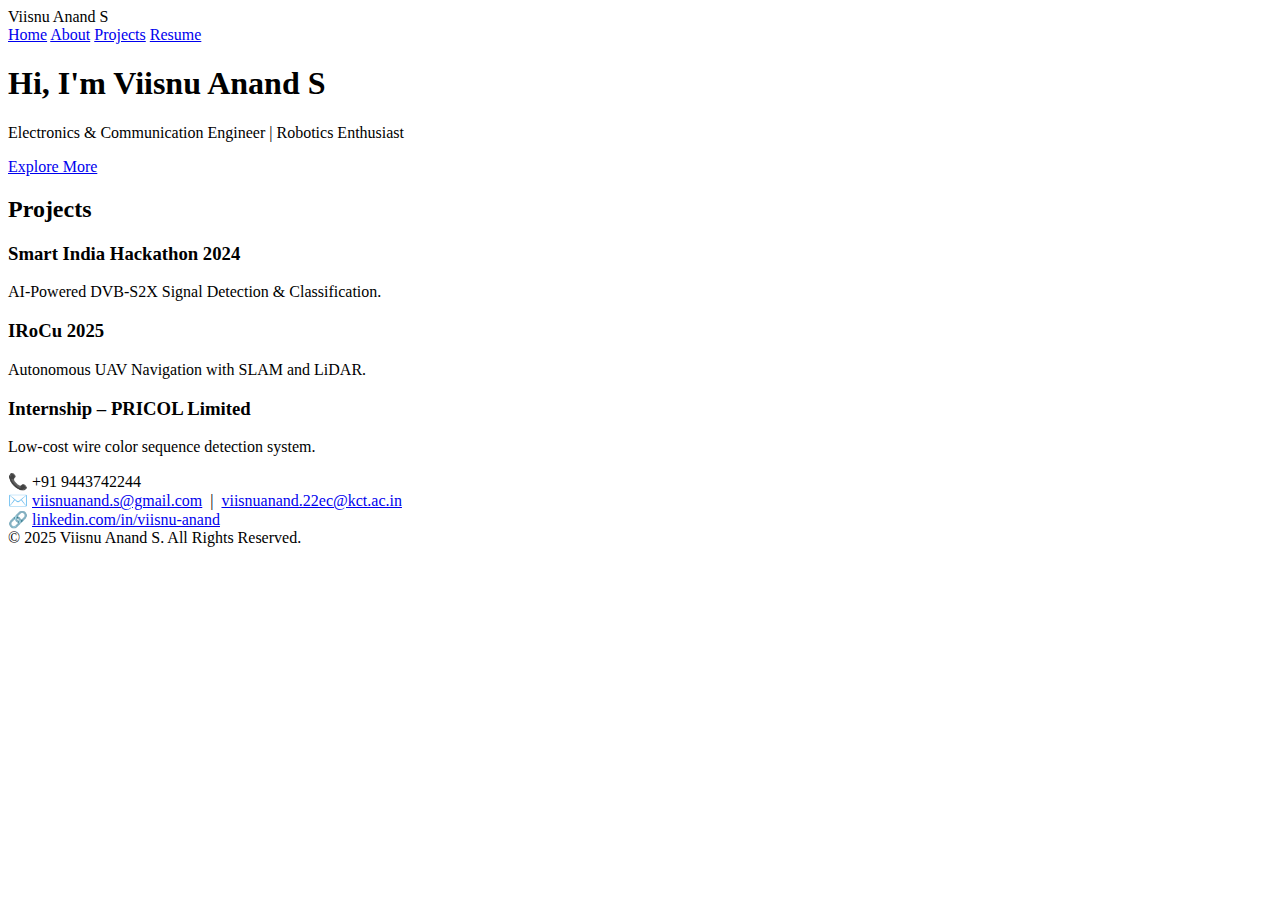
<file: index.html>
<!doctype html>
<html lang="en">
<head>
  <meta charset="utf-8" />
  <meta name="viewport" content="width=device-width,initial-scale=1" />
  <title>Viisnu Anand S — Portfolio</title>
  <link rel="stylesheet" href="style.css" />
</head>
<body>
  <header class="site-header">
    <div class="wrap">
      <div class="brand">Viisnu Anand S</div>
      <nav class="nav">
        <a href="index.html">Home</a>
        <a href="about.html">About</a>
        <a href="projects.html">Projects</a>
        <a href="22BEC200- Viisnu Anand S.-3.pdf" download>Resume</a>
      </nav>
    </div>
  </header>

  <main>
    <section class="hero">
      <div class="wrap hero-inner">
        <h1>Hi, I'm <span class="accent">Viisnu Anand S</span></h1>
        <p class="subtitle">Electronics & Communication Engineer | Robotics Enthusiast</p>
        <a class="btn" href="about.html">Explore More</a>
      </div>
    </section>

    <section class="preview-projects">
      <div class="wrap">
        <h2>Projects</h2>
        <div class="cards">
          <article class="card" onclick="location.href='projects.html#p1'">
            <h3>Smart India Hackathon 2024</h3>
            <p>AI-Powered DVB-S2X Signal Detection & Classification.</p>
          </article>
          <article class="card" onclick="location.href='projects.html#p2'">
            <h3>IRoCu 2025</h3>
            <p>Autonomous UAV Navigation with SLAM and LiDAR.</p>
          </article>
          <article class="card" onclick="location.href='projects.html#p3'">
            <h3>Internship – PRICOL Limited</h3>
            <p>Low-cost wire color sequence detection system.</p>
          </article>
        </div>
      </div>
    </section>
  </main>

  <footer class="site-footer">
    <div class="wrap">
      <div class="contact">
        <div>📞 +91 9443742244</div>
        <div>✉️ <a href="mailto:viisnuanand.s@gmail.com">viisnuanand.s@gmail.com</a> &nbsp;|&nbsp; <a href="mailto:viisnuanand.22ec@kct.ac.in">viisnuanand.22ec@kct.ac.in</a></div>
        <div>🔗 <a href="https://www.linkedin.com/in/viisnu-anand" target="_blank">linkedin.com/in/viisnu-anand</a></div>
      </div>
      <div class="copyright">© 2025 Viisnu Anand S. All Rights Reserved.</div>
    </div>
  </footer>

  <script src="script.js"></script>
</body>
</html>
</file>
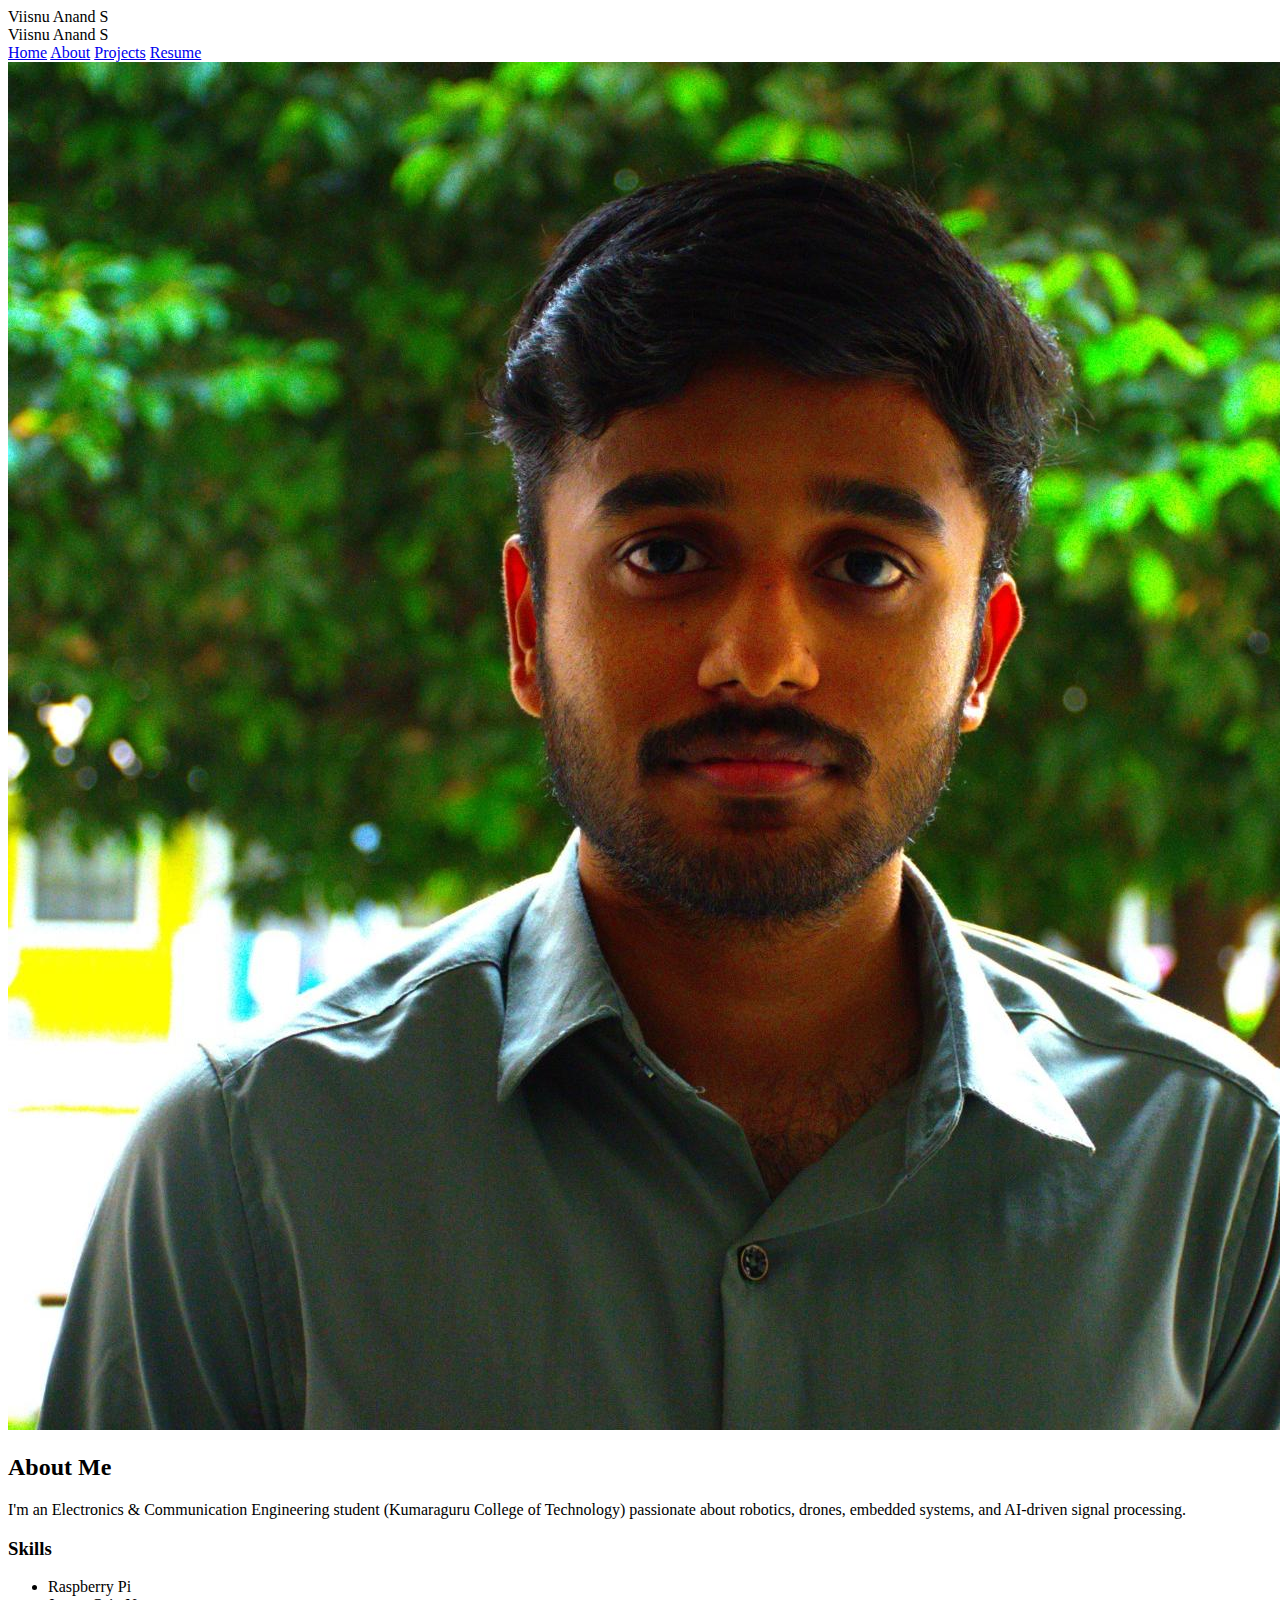
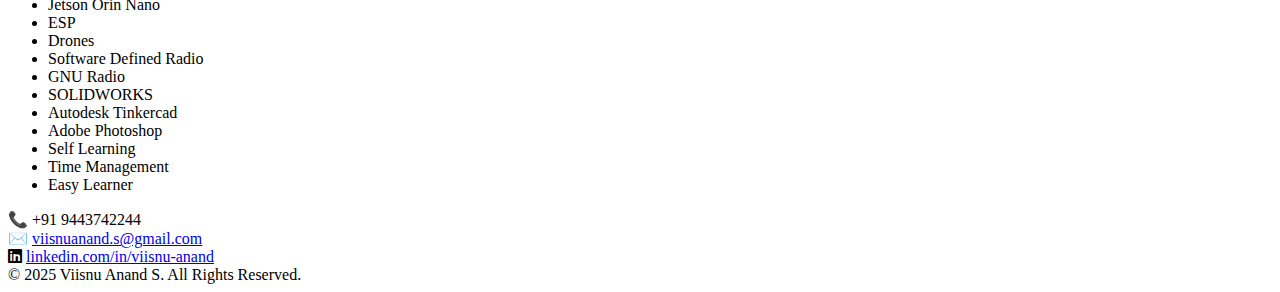
<file: about.html>
<!DOCTYPE html>
<html lang="en">
<head>
    <meta charset="UTF-8">
    <meta name="viewport" content="width=device-width, initial-scale=1.0">
    <title>About - Viisnu Anand S</title>
    <link rel="stylesheet" href="style.css">
    <link rel="stylesheet" href="https://cdnjs.cloudflare.com/ajax/libs/font-awesome/6.5.0/css/all.min.css">
</head>
<body>

    <header>
        <nav>
            <div class="logo">Viisnu Anand S</div>
        </nav>
    </header>
    
<!doctype html>
<html lang="en">
<head>
  <meta charset="utf-8" />
  <meta name="viewport" content="width=device-width,initial-scale=1" />
  <title>About — Viisnu Anand S</title>
  <link rel="stylesheet" href="style.css" />
  <link rel="stylesheet" href="https://cdnjs.cloudflare.com/ajax/libs/font-awesome/6.4.0/css/all.min.css"/>
</head>
<body>
  <header class="site-header">
    <div class="wrap nav-wrap">
      <div class="brand">Viisnu Anand S</div>
      <nav class="nav">
        <a href="https://viisnu01.github.io/portfolio-/" class="nav-link">Home</a>
        <a href="about.html" class="nav-link">About</a>
        <a href="projects.html" class="nav-link">Projects</a>
        <a href="Resume.pdf" class="nav-link" download>Resume</a>
      </nav>
    </div>
  </header>

  <main class="wrap about-grid full-screen">
    <div class="photo-wrap">
      <img src="profile_cropped.jpg" alt="Viisnu Anand S" class="profile-photo" />
    </div>
    <div class="bio">
      <h2>About Me</h2>
      <p>I'm an Electronics & Communication Engineering student (Kumaraguru College of Technology) passionate about robotics, drones, embedded systems, and AI-driven signal processing.</p>
      <h3>Skills</h3>
      <ul class="skills">
        <li>Raspberry Pi</li>
        <li>Jetson Orin Nano</li>
        <li>ESP</li>
        <li>Drones</li>
        <li>Software Defined Radio</li>
        <li>GNU Radio</li>
        <li>SOLIDWORKS</li>
        <li>Autodesk Tinkercad</li>
        <li>Adobe Photoshop</li>
        <li>Self Learning</li>
        <li>Time Management</li>
        <li>Easy Learner</li>
      </ul>
    </div>
  </main>

  <footer class="site-footer">
    <div class="wrap">
      <div class="contact">
        <div>📞 +91 9443742244</div>
        <div>✉️ <a href="mailto:viisnuanand.s@gmail.com">viisnuanand.s@gmail.com</a></div>
        <div><i class="fab fa-linkedin"></i> <a href="https://www.linkedin.com/in/viisnu-anand" target="_blank">linkedin.com/in/viisnu-anand</a></div>
      </div>
      <div class="copyright">© 2025 Viisnu Anand S. All Rights Reserved.</div>
    </div>
  </footer>
</body>
</html>

</body>
</html>
</file>
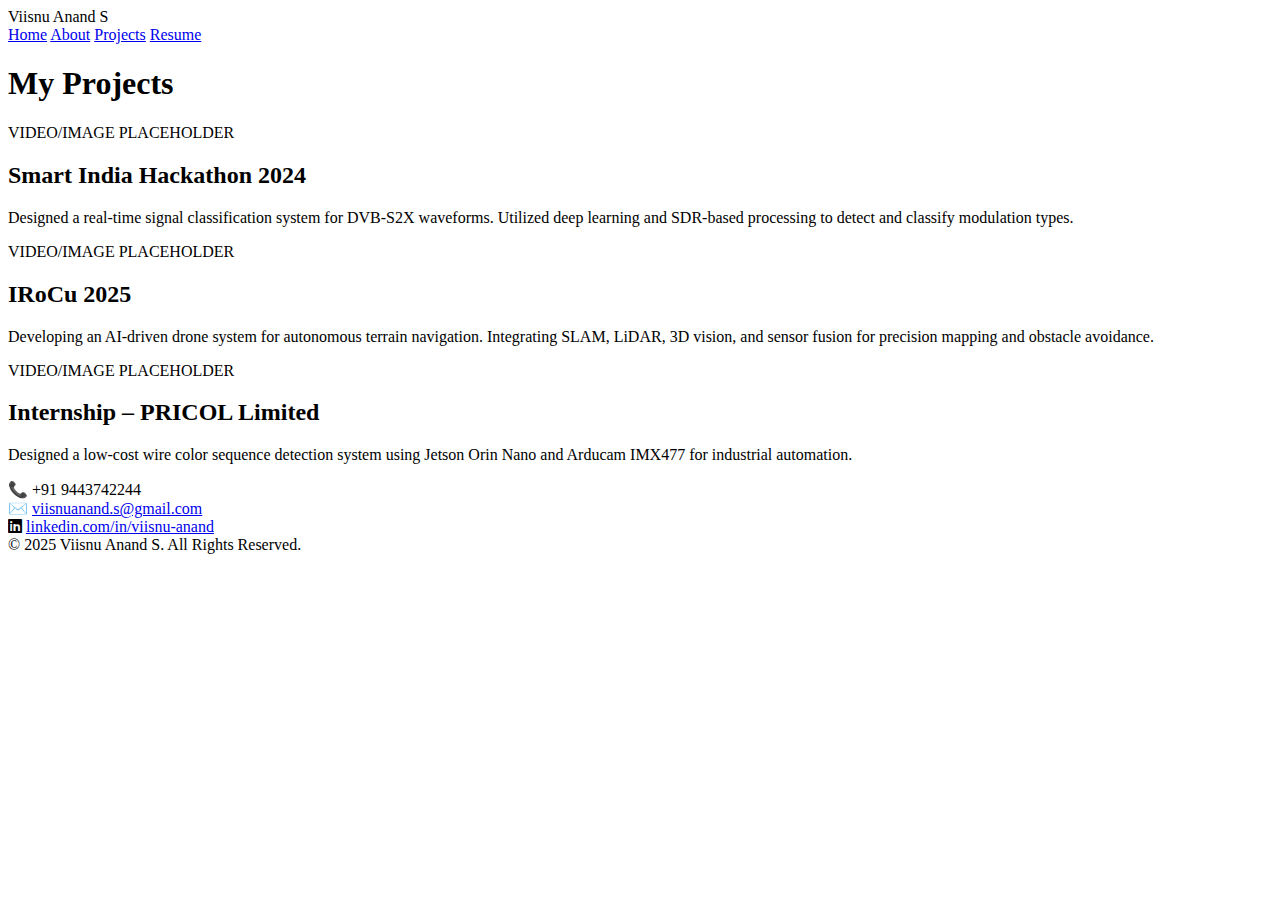
<file: projects_fixed.html>
<!DOCTYPE html>
<html lang="en">
<head>
    <meta charset="UTF-8">
    <meta name="viewport" content="width=device-width, initial-scale=1.0">
    <title>Projects - Viisnu Anand S</title>
    <link rel="stylesheet" href="style.css">
    <link rel="stylesheet" href="https://cdnjs.cloudflare.com/ajax/libs/font-awesome/6.5.0/css/all.min.css">
</head>
<body>

    <header>
        <nav>
            <div class="logo">Viisnu Anand S</div>
            <div class="nav-links">
                <a href="index.html">Home</a>
                <a href="about.html">About</a>
                <a href="projects.html" class="active">Projects</a>
                <a href="Resume.pdf" target="_blank">Resume</a>
            </div>
        </nav>
    </header>

    <main>
        <section class="projects-section">
            <h1 class="section-title">My Projects</h1>

            <div class="project-card">
                <div class="media-placeholder">VIDEO/IMAGE PLACEHOLDER</div>
                <div class="project-text">
                    <h2>Smart India Hackathon 2024</h2>
                    <p>Designed a real-time signal classification system for DVB-S2X waveforms.
                    Utilized deep learning and SDR-based processing to detect and classify modulation types.</p>
                </div>
            </div>

            <div class="project-card">
                <div class="media-placeholder">VIDEO/IMAGE PLACEHOLDER</div>
                <div class="project-text">
                    <h2>IRoCu 2025</h2>
                    <p>Developing an AI-driven drone system for autonomous terrain navigation.
                    Integrating SLAM, LiDAR, 3D vision, and sensor fusion for precision mapping and obstacle avoidance.</p>
                </div>
            </div>

            <div class="project-card">
                <div class="media-placeholder">VIDEO/IMAGE PLACEHOLDER</div>
                <div class="project-text">
                    <h2>Internship – PRICOL Limited</h2>
                    <p>Designed a low-cost wire color sequence detection system using Jetson Orin Nano
                    and Arducam IMX477 for industrial automation.</p>
                </div>
            </div>

        </section>
    </main>

    <footer class="site-footer">
        <div class="wrap">
            <div class="contact">
                <div>📞 +91 9443742244</div>
                <div>✉️ <a href="mailto:viisnuanand.s@gmail.com">viisnuanand.s@gmail.com</a></div>
                <div><i class="fab fa-linkedin"></i> <a href="https://www.linkedin.com/in/viisnu-anand" target="_blank">linkedin.com/in/viisnu-anand</a></div>
            </div>
            <div class="copyright">© 2025 Viisnu Anand S. All Rights Reserved.</div>
        </div>
    </footer>

</body>
</html>
</file>
<file: style.css>
/* Wave background animation */
.wave-bg {
    position: absolute;
    top: 0;
    left: 0;
    width: 100%;
    height: 100%;
    background: linear-gradient(180deg, #0b0f12 0%, #071426 100%);
    overflow: hidden;
    z-index: 0;
}

.wave-bg::before, .wave-bg::after {
    content: "";
    position: absolute;
    width: 200%;
    height: 200%;
    background: radial-gradient(circle at 50% 50%, rgba(7, 213, 199, 0.2), transparent 70%);
    animation: waveMove 8s linear infinite;
}

.wave-bg::after {
    animation-delay: -4s;
}

@keyframes waveMove {
    0% { transform: translate(-25%, -25%) rotate(0deg); }
    100% { transform: translate(-25%, -25%) rotate(360deg); }
}

/* Typewriter effect */
.typewriter {
    overflow: hidden;
    white-space: nowrap;
    border-right: 3px solid #07d5c7;
    width: 0;
    animation: typing 3s steps(30, end) forwards, blink 0.7s step-end infinite;
    z-index: 1;
    position: relative;
}

.typewriter-delay {
    opacity: 0;
    animation: fadeIn 2s ease forwards;
    animation-delay: 3s;
    z-index: 1;
    position: relative;
}

@keyframes typing {
    from { width: 0; }
    to { width: 100%; }
}

@keyframes blink {
    50% { border-color: transparent; }
}

@keyframes fadeIn {
    from { opacity: 0; }
    to { opacity: 1; }
}

/* Hero content styling */
.hero-content {
    position: relative;
    z-index: 1;
    text-align: center;
    color: #dfeff2;
}
</file>
